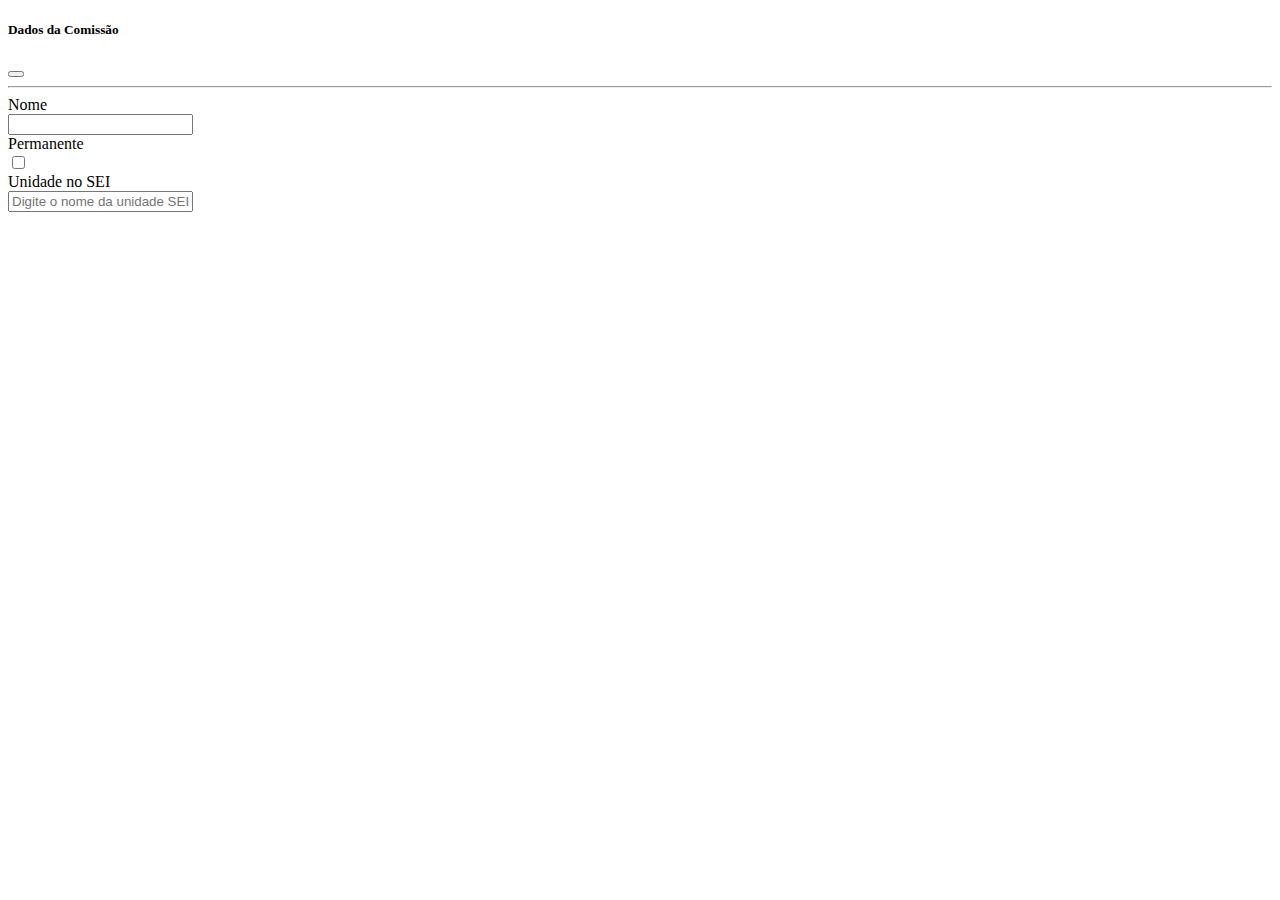
<file: public/teste.html>
﻿<!DOCTYPE html>

<html lang="en" xmlns="http://www.w3.org/1999/xhtml">
<head>
    <meta charset="utf-8" />
    <title></title>
</head>
<body>
    <div class="row">
        <div class="col-md-10 pt-3">
            <div class="card shadow-sm rounded mb-3">
                <div class="card-body">
                    <div class="form-group row">
                        <div class="col-md-11">
                            <h5><strong>Dados da Comissão</strong></h5>
                        </div>
                        <div class="col-md-1">
                            <button class="btn btn-success btn-sm float-right" ng-hide="vm.editar" ng-click="vm.habilitarCamposParaEdicao();">
                                <i class="fa fa-pen"></i>
                            </button>
                        </div>
                    </div>
                    <hr />
                    <div class="form-group row">
                        <label for="nomeComissao" class="col-md-3 col-form-label"><small><i class="fa fa-asterisk text-danger" ng-hide="vm.comissao.Name"></i></small> Nome</label>
                        <div class="col-md-9">
                            <input type="text" ng-model="vm.comissao.Name" id="nomeComissao" class="form-control" ng-disabled="!vm.editar" />
                        </div>
                    </div>
                    <div class="form-group row">
                        <label class="col-md-3 col-form-label" for="defaultCheck1">
                            Permanente
                        </label>
                        <div class="col-md-9">
                            <input class="form-check-input ml-0" type="checkbox" ng-model="vm.comissao.Permanent" id="defaultCheck1" ng-disabled="!vm.editar">
                        </div>
                    </div>
                    <div class="form-group row">
                        <label for="referenciaDocumento" class="col-md-3 col-form-label"><small><i class="fa fa-asterisk text-danger" ng-hide="vm.comissao.SeiUnitCommission"></i></small> Unidade no SEI</label>
                        <div class="col-md-9">
                            <input type="text" ng-model="vm.comissao.SeiUnitCommission" placeholder="Digite o nome da unidade SEI" uib-typeahead="unidade as unidade.Descricao for unidade in vm.unidadesSEI | filter:{Descricao:$viewValue} | limitTo: 15" class="form-control" ng-disabled="!vm.editar">
                        </div>
                    </div>
                </div>
            </div>

</body>
</html>
</file>
